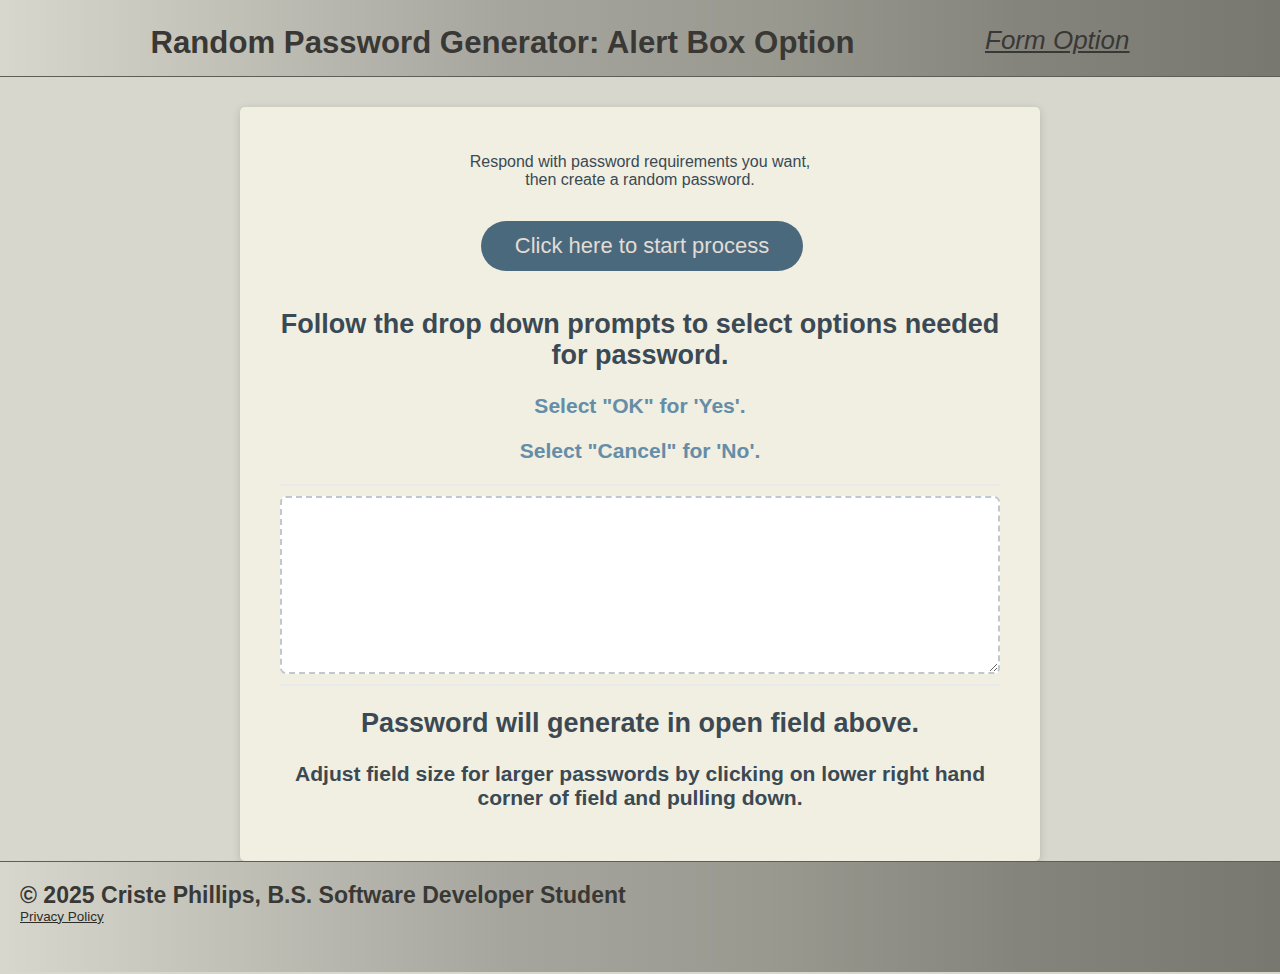
<file: index.html>
<!DOCTYPE html>
<html lang="en">

<head>
    <meta charset="UTF-8">
    <meta http-equiv="X-UA-Compatible" content="IE=edge">
    <meta name="viewport" content="width=device-width, initial-scale=1.0">
    <title>Random Password Generator</title>
    <link rel="stylesheet" href="./assets/css/style.css">
    <link rel="stylesheet" href="./assets/css/media-queries.css">
</head>

<body>
    <header>
        <h1 class="page-title">Random Password Generator: Alert Box Option</h1>
        <nav>
            <a href="form.html#form" target="_blank">Form Option</a>
        </nav>
    </header>

    <div class="wrapper">
        <div class="card">
            <div class="card-header">
                <p>Respond with password requirements you want, <br> then create a random password.</p>

                <button id="generate" class="btn">Click here to start process</button>
                <h2>Follow the drop down prompts to select options needed for password.</h2>
                <h3>Select "OK" for 'Yes'.</h3>
                <h3>Select "Cancel" for 'No'.</h3>
            </div>
            <div class="card-body">
                <textarea readonly id="password" placehold="Your Secure Password"
                    aria-label="Generated Password"></textarea>
            </div>
            <div class="card-footer">
                <h2>Password will generate in open field above.</h2>
                <h3>Adjust field size for larger passwords by clicking on lower right hand corner of field and pulling
                    down.</h3>
            </div>
        </div>
    </div>

    <footer>
        <h2>&copy; 2025 Criste Phillips, B.S. Software Developer Student</h2>
        <a href="./privacy-policy.html">Privacy Policy</a>
    </footer>
</body>
<script src="./assets/js/script.js"></script>

</html>
</file>
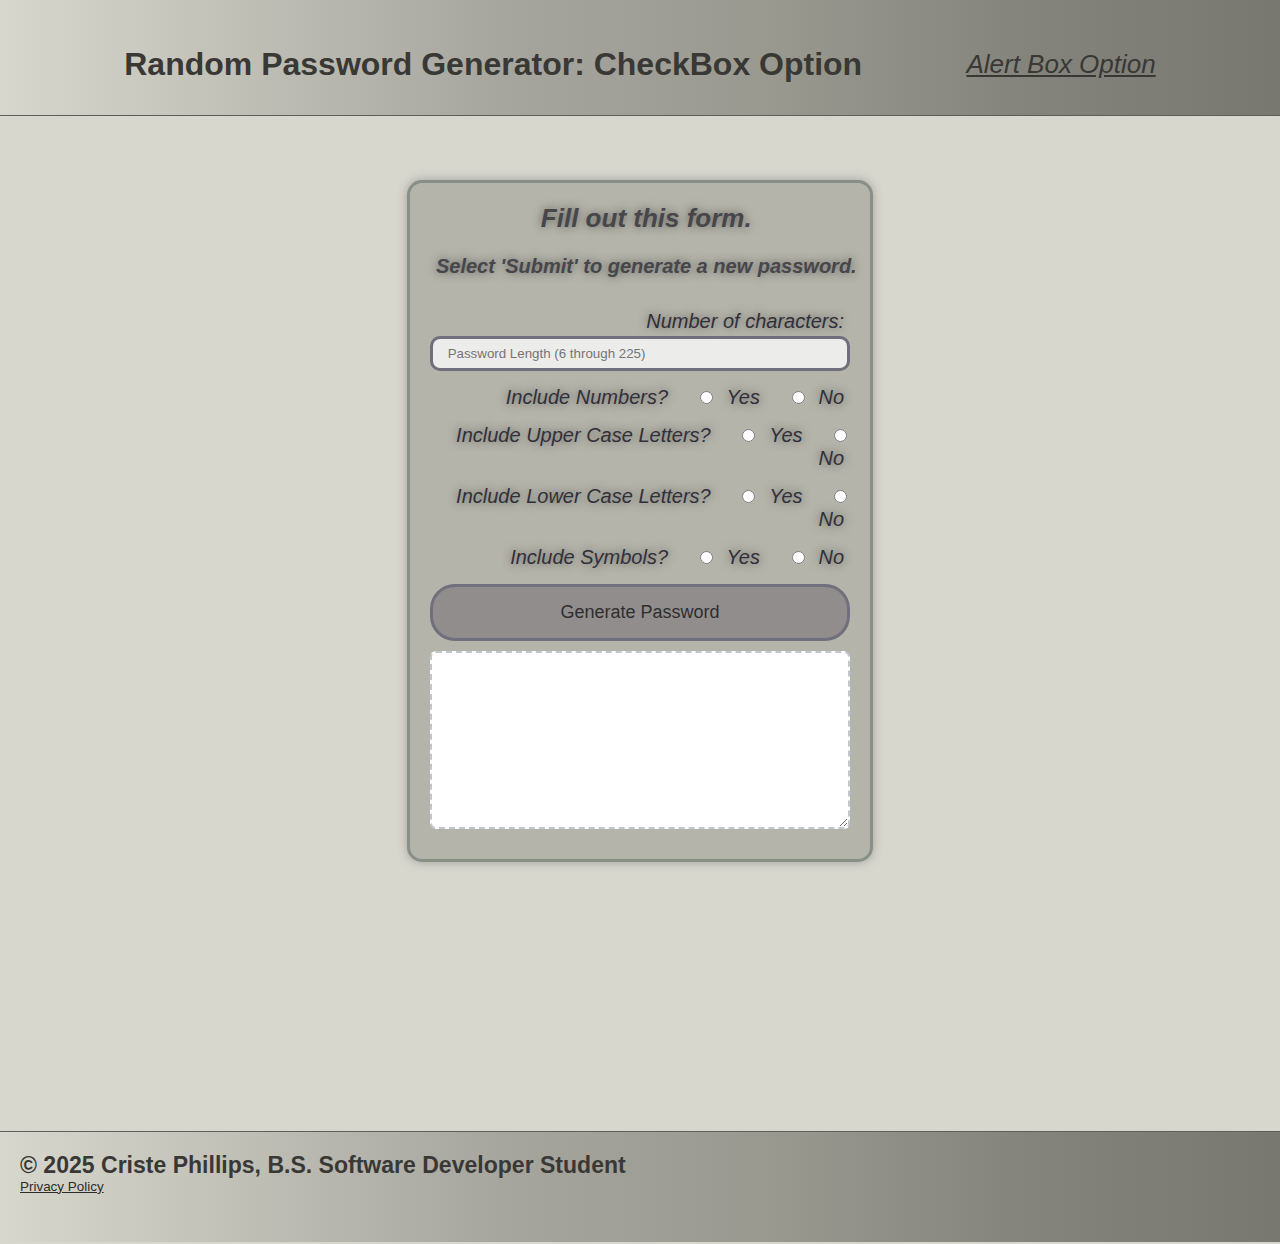
<file: form.html>
<!DOCTYPE html>
<html lang="en">

<head>
    <meta charset="UTF-8">
    <meta http-equiv="X-UA-Compatible" content="IE=edge">
    <meta name="viewport" content="width=device-width, initial-scale=1.0">
    <title>Random Password Generator</title>
    <link rel="stylesheet" href="./assets/css/style.css">
    <link rel="stylesheet" href="./assets/css/media-queries.css">
    <link rel="stylesheet" href="./assets/css/form.css">
</head>

<body>
    <header>
        <h1>Random Password Generator: CheckBox Option</h1>
        <nav>
            <a href="index.html#index" target ="_blank">Alert Box Option</a>
        </nav>
    </header>
    <div>
        <!--start hero / jumbotron-->
        <section class="hero">
            <!-- input form-->
            <div class="hero-form">
                <h2>Fill out this form.</h2>
                <h3>Select 'Submit' to generate a new password.</h3>
                <form id="password-form" action="form.php" method="post" target="_blank">
                    <label for="name">Number of characters:</label>
                    <div class="form-group">
                    <input type="number" name="characters" placeholder="Password Length (6 through 225)" id="characters" class="form-input" />
                    <span id="errorMsg"></span>
                </div>
                    <p>
                        <label for="name">Include Numbers?</label>
                           <span class="radio-wrapper">
                            <input type="radio" name="numbers-confirm" id="numbers-yes" />
                            <label for="numbers-yes">Yes</label>
                        </span>
                        <span class="radio-wrapper">
                            <input type="radio" name="numbers-confirm" id="numbers-no" />
                            <label for="numbers-no">No</label>
                        </span>
                    </p>

                    <!-- upper case -->
                    <p>
                        <label for="name">Include Upper Case Letters?</label>
                        <span class="radio-wrapper">
                            <input type="radio" name="upper-confirm" id="upper-yes" />
                            <label for="upper-yes">Yes</label>
                        </span>
                        <span class="radio-wrapper">
                            <input type="radio" name="upper-confirm" id="upper-no" />
                            <label for="upper-no">No</label>
                        </span>
                    </p>

                    <!-- lower case -->
                    <p>
                        <label for="name">Include Lower Case Letters?</label>
                        <span class="radio-wrapper">
                            <input type="radio" name="lower-confirm" id="lower-yes" />
                            <label for="lower-yes">Yes</label>
                        </span>
                        <span class="radio-wrapper">
                            <input type="radio" name="lower-confirm" id="lower-no" />
                            <label for="lower-no">No</label>
                        </span>
                    </p>
                    <!-- symbols -->
                    <div>
                        <p>
                            <label for="name">Include Symbols?</label>
                            <span class="radio-wrapper">
                                <input type="radio" name="symbols-confirm" id="symbols-yes" />
                                <label for="symbols-yes">Yes</label>
                            </span>
                            <span class="radio-wrapper">
                                <input type="radio" name="symbols-confirm" id="symbols-no" />

                                <label for="symbols-no">No</label>
                            </span>

                        </p>
                    </div>
                    <button type="submit" id="generate">Generate Password</button>
                
                    <textarea readonly id="password" placehold="Your Secure Password"
                    aria-label="Generated Password"></textarea>
                </form>
            </div>
        </section>


        <footer>
            <h2>&copy; 2025 Criste Phillips, B.S. Software Developer Student</h2>
            <a href="./privacy-policy.html">Privacy Policy</a> 

        </footer>
        <script src="./assets/js/form.js"></script>
</body>
<!-- <script src="./assets/js/form.js"></script> -->

</html>
</file>
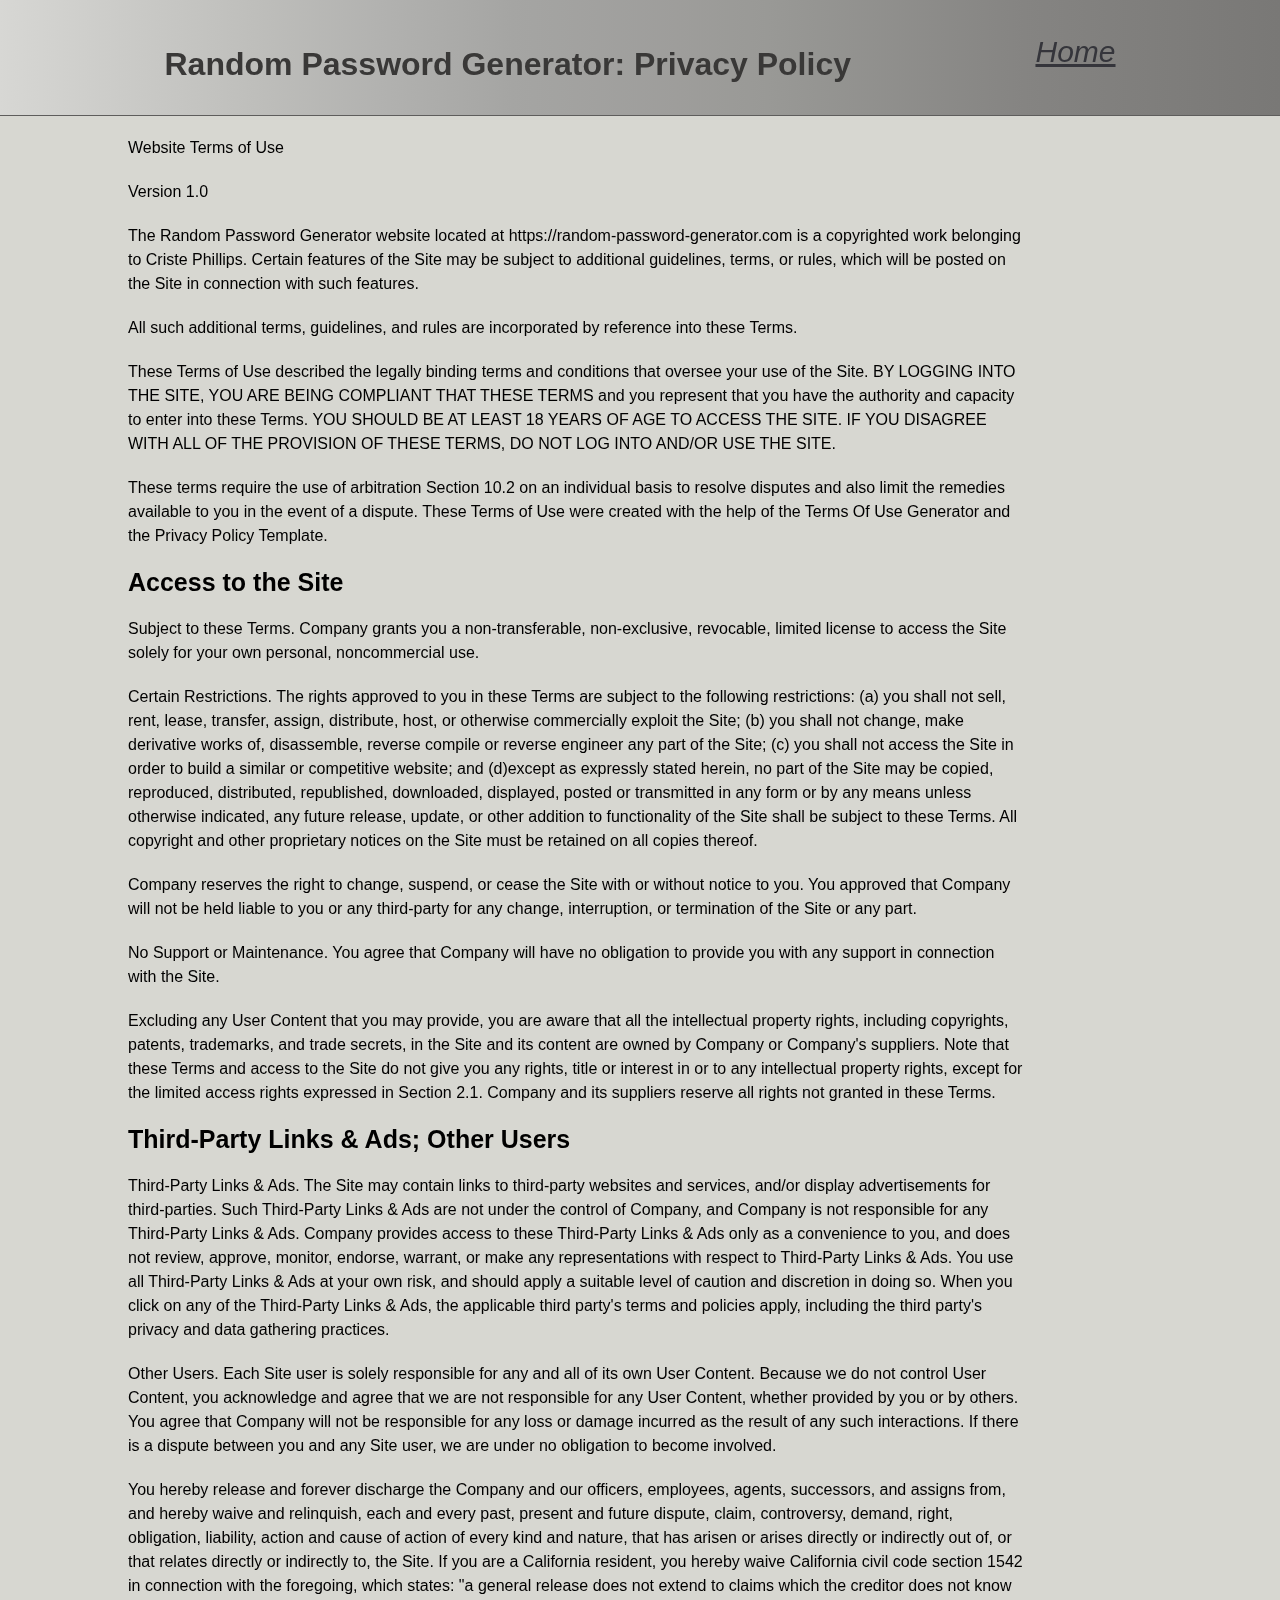
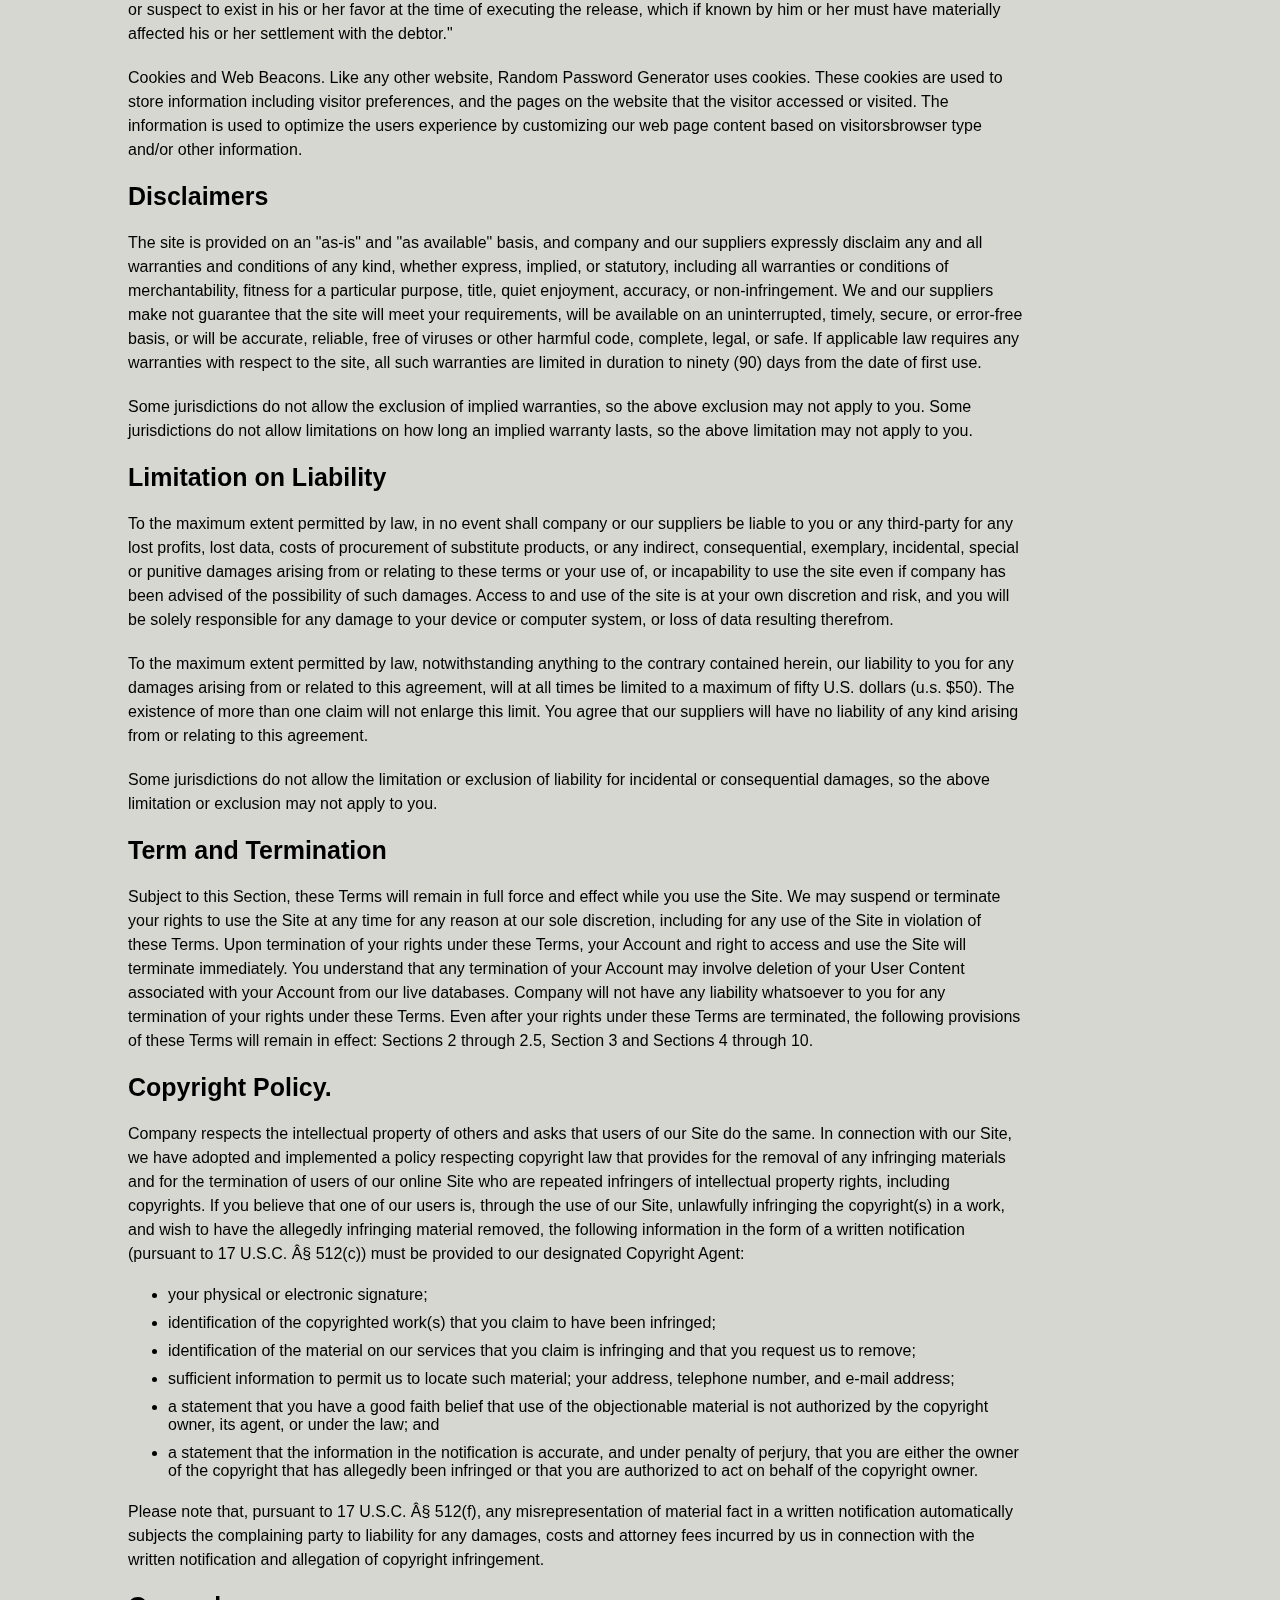
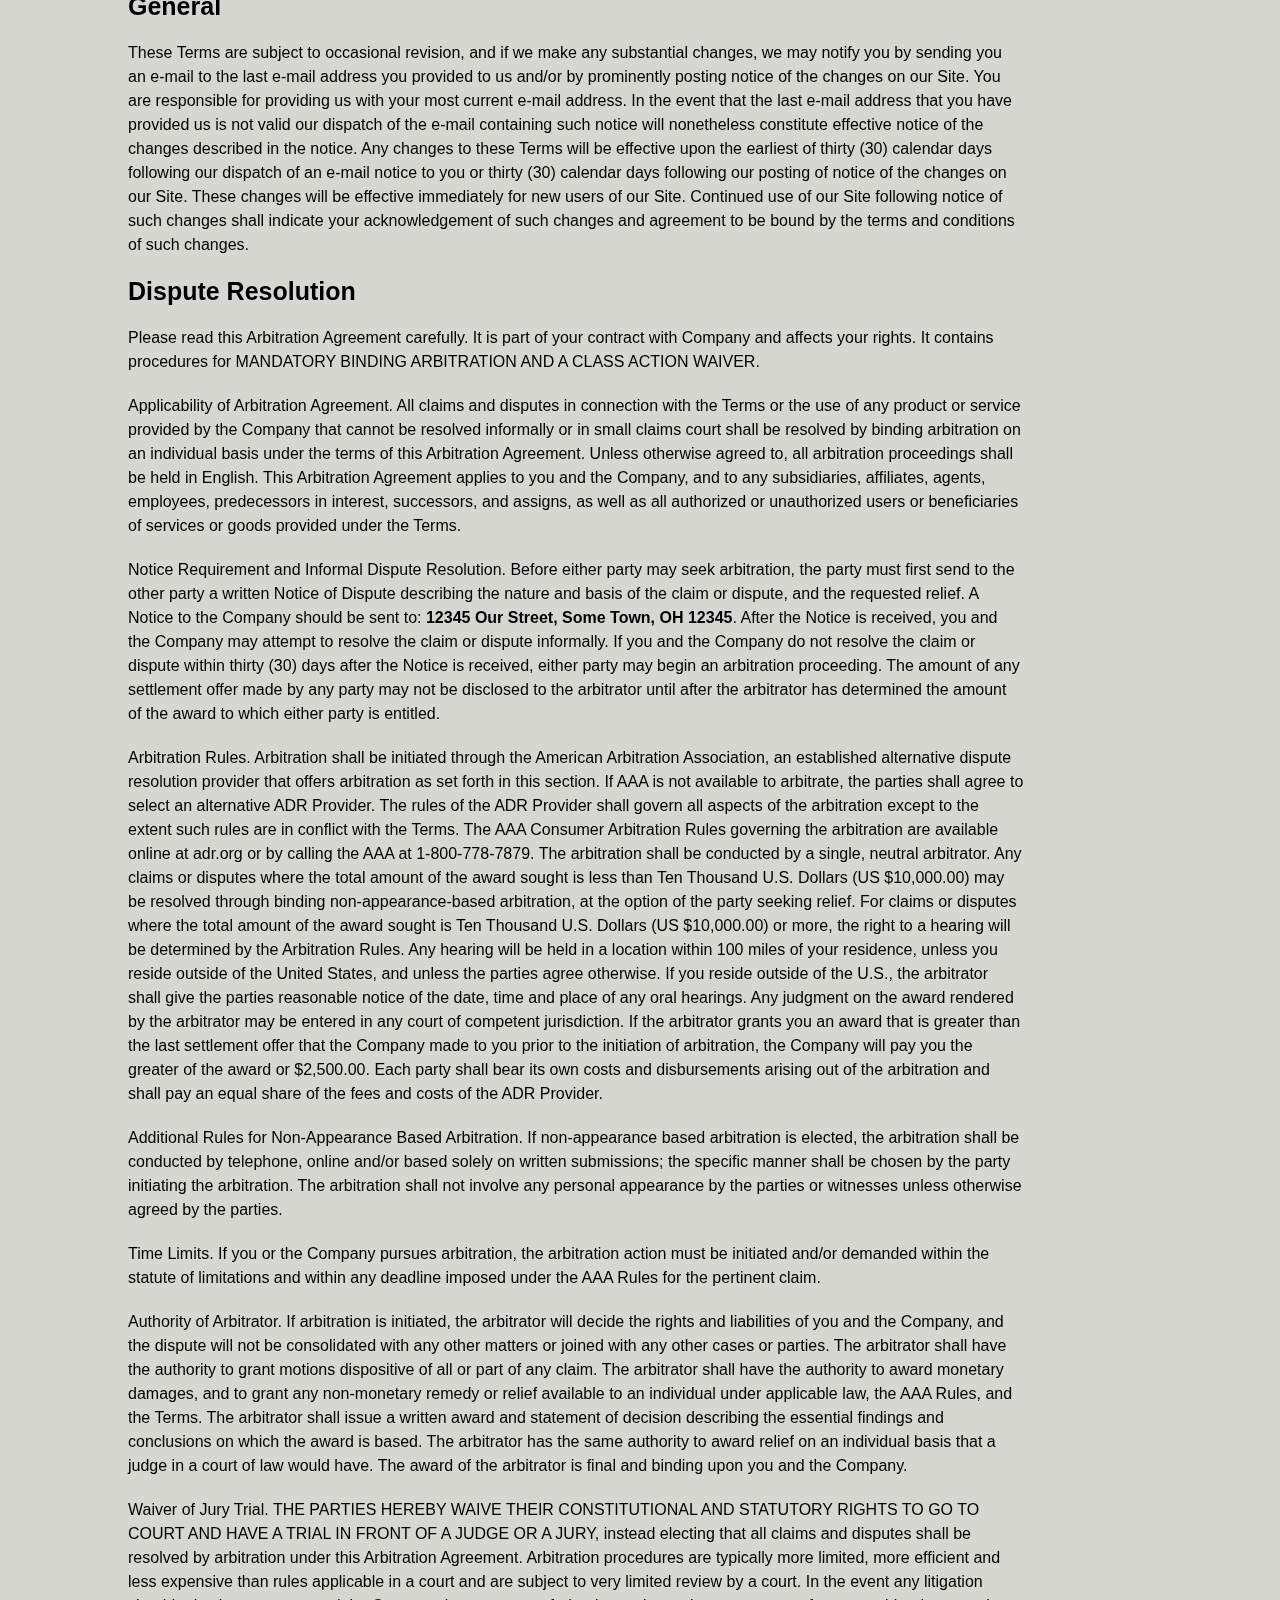
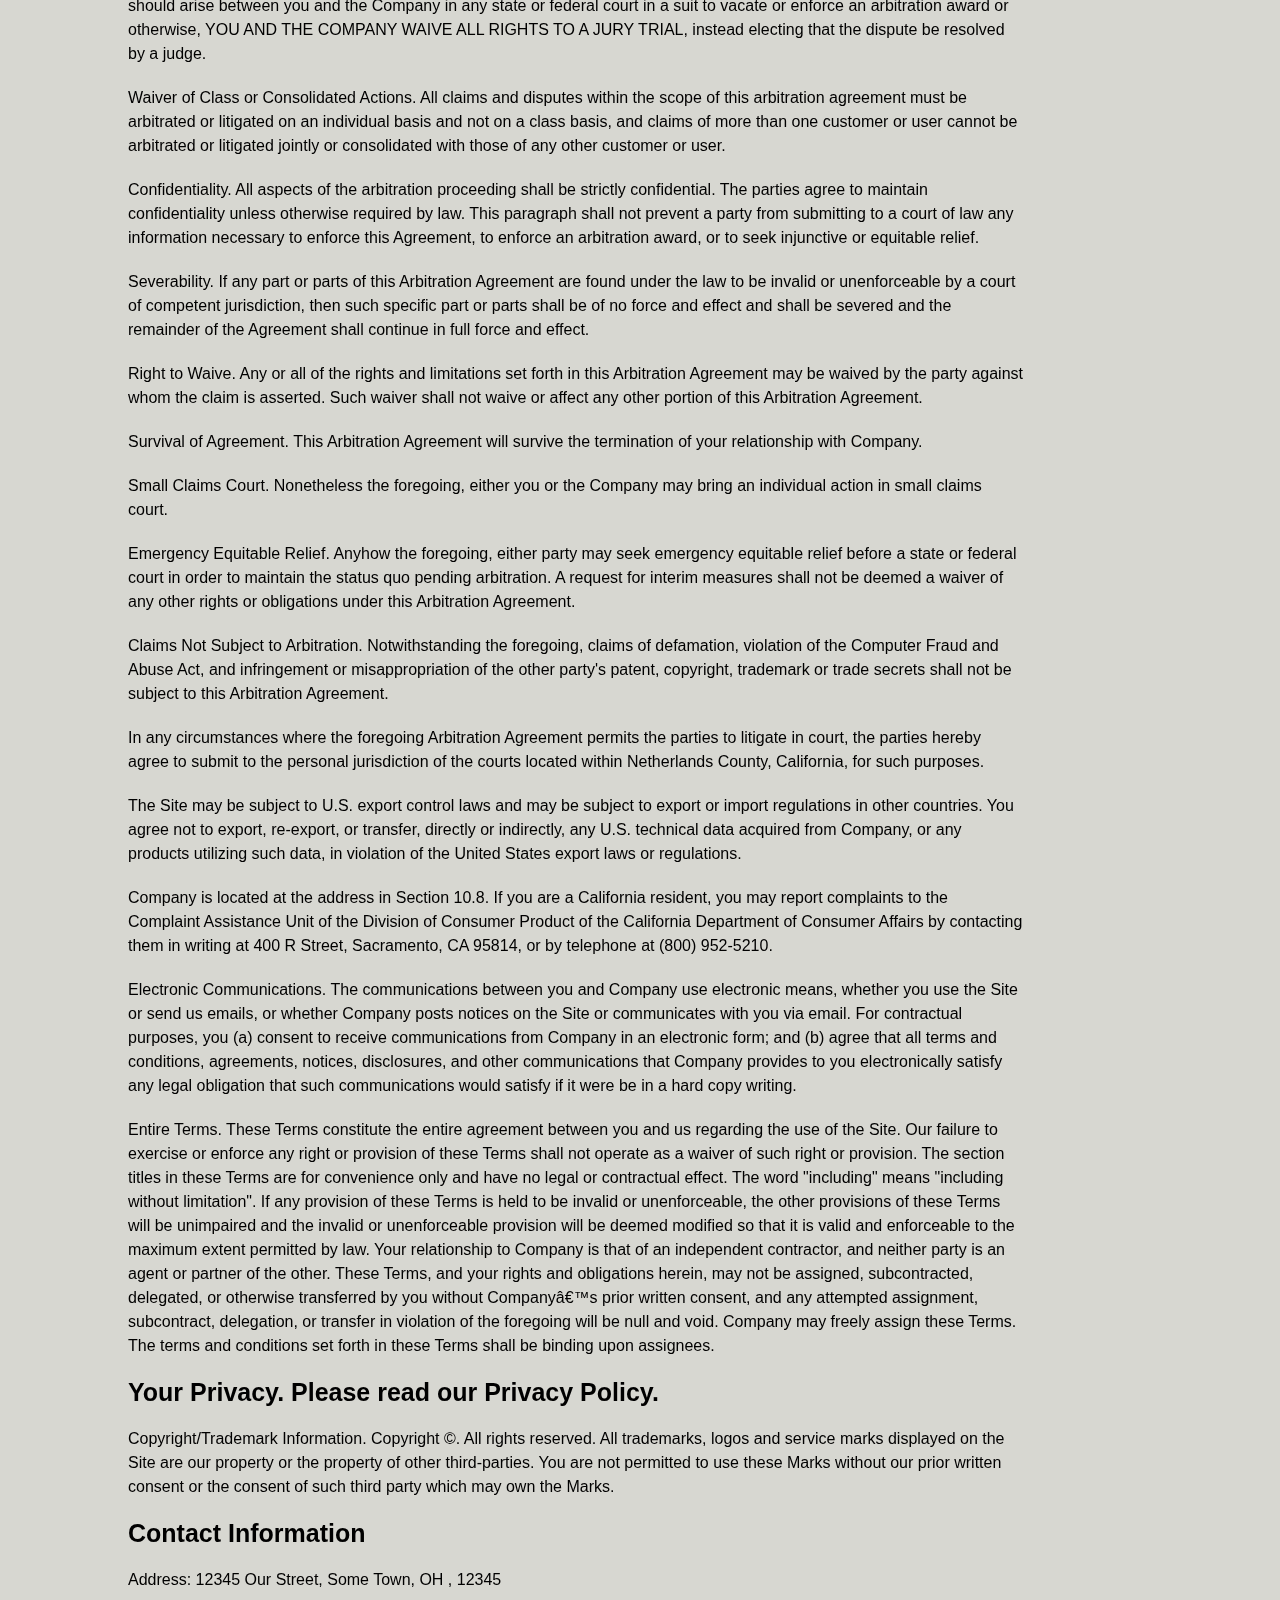
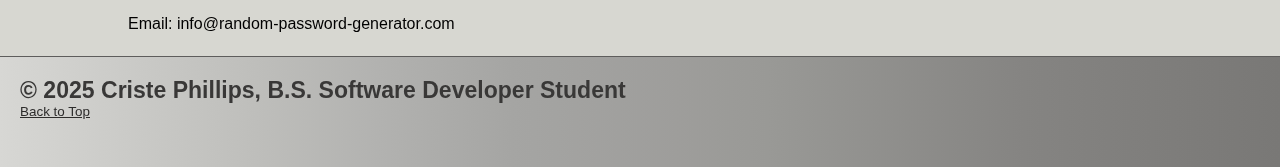
<file: privacy-policy.html>
<!DOCTYPE html>
<html lang="en">

<head>
    <meta charset="UTF-8">
    <meta http-equiv="X-UA-Compatible" content="IE=edge">
    <meta name="viewport" content="width=device-width, initial-scale=1.0">
    <title>Random Password Generator Privacy Policy</title>
    <link rel="stylesheet" href="./assets/css/style.css">
    <link rel="stylesheet" href="./assets/css/media-queries.css">
    <link rel="stylesheet" href="./assets/css/privacy-policy.css">

<body>
    <header>
        <h1>Random Password Generator: Privacy Policy</h1>
        <nav> 
            <ul>
                <li> <a href="index.html#home">Home</a> </li>
            </ul>
        </nav>
    </header>

    <article class="secondary-content">
        <p> Website Terms of Use</p>
        <p>Version 1.0</p>
        <p>
            The Random Password Generator website located at https://random-password-generator.com is a copyrighted work belonging to Criste
            Phillips. Certain features of the Site may be subject to additional guidelines, terms, or rules,
            which will be posted on the Site in connection with such features.
        </p>
        <p>
            All such additional terms, guidelines, and rules are incorporated by reference into these Terms.
        </p>

        <p>
            These Terms of Use described the legally binding terms and conditions that oversee your use of the Site. BY
            LOGGING INTO THE SITE, YOU ARE BEING COMPLIANT THAT THESE TERMS and you represent that you have the
            authority and capacity to enter into these Terms. YOU SHOULD BE AT LEAST 18 YEARS OF AGE TO ACCESS THE SITE.
            IF YOU
            DISAGREE WITH ALL OF THE PROVISION OF THESE TERMS, DO NOT LOG INTO AND/OR USE THE SITE.
        </p>

        <p>
            These terms require the use of arbitration Section 10.2 on an individual basis to resolve disputes and also
            limit the remedies available to you in the event of a dispute. These Terms of Use were created with the help
            of the Terms Of Use Generator and the Privacy Policy Template.
        </p>

        <h3>Access to the Site</h3>

        <p>
            Subject to these Terms. Company grants you a non-transferable, non-exclusive, revocable, limited license to
            access the Site solely for your own personal, noncommercial use.
        </p>

        <p>
            Certain Restrictions. The rights approved to you in these Terms are subject to the following restrictions:

            (a) you shall not sell, rent, lease, transfer, assign, distribute, host, or otherwise commercially exploit
            the Site;
            (b) you shall not change, make derivative works of, disassemble, reverse compile or reverse engineer any
            part of the Site;
            (c) you shall not access the Site in order to build a similar or competitive website; and
            (d)except as expressly stated herein, no part of the Site may be copied, reproduced, distributed,
            republished, downloaded, displayed, posted or transmitted in any form or by any means unless otherwise
            indicated, any future release, update, or other addition to functionality of the Site shall be subject to
            these Terms. All copyright and other proprietary notices on the Site must be retained on all copies thereof.
        </p>

        <p>
            Company reserves the right to change, suspend, or cease the Site with or without notice to you. You approved
            that Company will not be held liable to you or any third-party for any change, interruption, or termination
            of the Site or any part.
        </p>

        <p>
            No Support or Maintenance. You agree that Company will have no obligation to provide you with any support in
            connection with the Site.
        </p>

        <p>
            Excluding any User Content that you may provide, you are aware that all the intellectual property rights,
            including copyrights, patents, trademarks, and trade secrets, in the Site and its content are owned by
            Company or Company's suppliers. Note that these Terms and access to the Site do not give you any rights,
            title or
            interest in or to any intellectual property rights, except for the limited access rights expressed in
            Section 2.1. Company and its suppliers reserve all rights not granted in these Terms.
        </p>

        <h3>Third-Party Links & Ads; Other Users</h3>

        <p>
            Third-Party Links & Ads. The Site may contain links to third-party websites and services, and/or display
            advertisements for third-parties. Such Third-Party Links & Ads are not under the control of Company, and
            Company is not responsible for any Third-Party Links & Ads. Company provides access to these Third-Party
            Links & Ads
            only as a convenience to you, and does not review, approve, monitor, endorse, warrant, or make any
            representations with respect to Third-Party Links & Ads. You use all Third-Party Links & Ads at your own
            risk, and should apply a suitable level of caution and discretion in doing so. When you click on any of the
            Third-Party Links & Ads, the applicable third party's terms and policies apply, including the third party's
            privacy and data gathering practices.
        </p>

        <p>
            Other Users. Each Site user is solely responsible for any and all of its own User Content. Because we do not
            control User Content, you acknowledge and agree that we are not responsible for any User Content, whether
            provided by you or by others. You agree that Company will not be responsible for any loss or damage incurred
            as the result of any such interactions. If there is a dispute between you and any Site user, we are under no
            obligation to become involved.
        </p>

        <p>
            You hereby release and forever discharge the Company and our officers, employees, agents, successors, and
            assigns from, and hereby waive and relinquish, each and every past, present and future dispute, claim,
            controversy, demand, right, obligation, liability, action and cause of action of every kind and nature, that
            has arisen or arises directly or indirectly out of, or that relates directly or indirectly to, the Site. If
            you are a California resident, you hereby waive California civil code section 1542 in connection with the
            foregoing, which states: "a general release does not extend to claims which the creditor does not know or
            suspect to exist in his or her favor at the time of executing the release, which if known by him or her must
            have materially affected his or her settlement with the debtor."
        </p>

        <p>
            Cookies and Web Beacons. Like any other website, Random Password Generator uses cookies. These cookies are
            used to store information including visitor preferences, and the pages on the website that the visitor
            accessed or visited. The information is used to optimize the users experience by customizing our web page
            content based on visitorsbrowser type and/or other information.
        </p>

        <h3>Disclaimers</h3>

        <p>
            The site is provided on an "as-is" and "as available" basis, and company and our suppliers expressly
            disclaim any and all warranties and conditions of any kind, whether express, implied, or statutory,
            including all warranties or conditions of merchantability, fitness for a particular purpose, title, quiet
            enjoyment, accuracy, or non-infringement. We and our suppliers make not guarantee that the site will meet
            your requirements, will be available on an uninterrupted, timely, secure, or error-free basis, or will be
            accurate, reliable, free of viruses or other harmful code, complete, legal, or safe. If applicable law
            requires any warranties with respect to the site, all such warranties are limited in duration to ninety (90)
            days from the date of first use.
        </p>

        <p>
            Some jurisdictions do not allow the exclusion of implied warranties, so the above exclusion may not apply to
            you. Some jurisdictions do not allow limitations on how long an implied warranty lasts, so the above
            limitation may not apply to you.
        </p>

        <h3>Limitation on Liability</h3>

        <p>
            To the maximum extent permitted by law, in no event shall company or our suppliers be liable to you or any
            third-party for any lost profits, lost data, costs of procurement of substitute products, or any indirect,
            consequential, exemplary, incidental, special or punitive damages arising from or relating to these terms or
            your use of, or incapability to use the site even if company has been advised of the possibility of such
            damages. Access to and use of the site is at your own discretion and risk, and you will be solely
            responsible for any damage to your device or computer system, or loss of data resulting therefrom.
        </p>

        <p>
            To the maximum extent permitted by law, notwithstanding anything to the contrary contained herein, our
            liability to you for any damages arising from or related to this agreement, will at all times be limited to
            a maximum of fifty U.S. dollars (u.s. $50). The existence of more than one claim will not enlarge this
            limit. You agree that our suppliers will have no liability of any kind arising from or relating to this
            agreement.
        </p>

        <p>
            Some jurisdictions do not allow the limitation or exclusion of liability for incidental or consequential
            damages, so the above limitation or exclusion may not apply to you.
        </p>

        <p>
        <h3>Term and Termination</h3>
        <p>
        Subject to this Section, these Terms will remain in full force and effect while you use the Site. We may suspend
        or terminate your rights to use the Site at any time for any reason at our sole discretion, including for any
        use of the Site in violation of these Terms. Upon termination of your rights under these Terms, your Account and
        right to access and use the Site will terminate immediately. You understand that any termination of your Account
        may involve deletion of your User Content associated with your Account from our live databases. Company will not
        have any liability whatsoever to you for any termination of your rights under these Terms. Even after your
        rights under these Terms are terminated, the following provisions of these Terms will remain in effect: Sections
        2 through 2.5, Section 3 and Sections 4 through 10.
        </p>

        <h3>Copyright Policy.</h3>

        <p>
            Company respects the intellectual property of others and asks that users of our Site do the same. In
            connection with our Site, we have adopted and implemented a policy respecting copyright law that provides
            for the removal of any infringing materials and for the termination of users of our online Site who are
            repeated infringers of intellectual property rights, including copyrights. If you believe that one of our
            users is, through the use of our Site, unlawfully infringing the copyright(s) in a work, and wish to have
            the allegedly infringing material removed, the following information in the form of a written notification
            (pursuant to 17 U.S.C. Â§ 512(c)) must be provided to our designated Copyright Agent:
        </p>

        <ul>
            <li>
                your physical or electronic signature;
            </li>
            <li>
                identification of the copyrighted work(s) that you claim to have been infringed;
            </li>
            <li>
                identification of the material on our services that you claim is infringing and that you request us to
                remove;
            </li>
            <li>
                sufficient information to permit us to locate such material; your address, telephone number, and e-mail
                address;
            </li>
            <li>
                a statement that you have a good faith belief that use of the objectionable material is not authorized
                by the
                copyright owner, its agent, or under the law; and
            </li>
            <li>
                a statement that the information in the notification is accurate, and under penalty of perjury, that you
                are
                either the owner of the copyright that has allegedly been infringed or that you are authorized to act on
                behalf of the copyright owner.
            </li>
        </ul>

        <p>
            Please note that, pursuant to 17 U.S.C. Â§ 512(f), any misrepresentation of material fact in a written
            notification automatically subjects the complaining party to liability for any damages, costs and attorney
            fees incurred by us in connection with the written notification and allegation of copyright infringement.
        </p>

        <h3>General</h3>

        <p>
            These Terms are subject to occasional revision, and if we make any substantial changes, we may notify you by
            sending you an e-mail to the last e-mail address you provided to us and/or by prominently posting notice of
            the changes on our Site. You are responsible for providing us with your most current e-mail address. In the
            event that the last e-mail address that you have provided us is not valid our dispatch of the e-mail
            containing such notice will nonetheless constitute effective notice of the changes described in the notice.
            Any changes to these Terms will be effective upon the earliest of thirty (30) calendar days following our
            dispatch of an e-mail notice to you or thirty (30) calendar days following our posting of notice of the
            changes on our Site. These changes will be effective immediately for new users of our Site. Continued use of
            our Site following notice of such changes shall indicate your acknowledgement of such changes and agreement
            to be bound by the terms and conditions of such changes.
        </p>

        <h3>Dispute Resolution</h3>
        <p>
            Please read this Arbitration Agreement carefully. It is part of your contract with Company and affects your
            rights. It contains procedures for MANDATORY BINDING ARBITRATION AND A CLASS ACTION WAIVER.
        </p>
        <p>
            Applicability of Arbitration Agreement. All claims and disputes in connection with the Terms or the use of
            any product or service provided by the Company that cannot be resolved informally or in small claims court
            shall
            be resolved by binding arbitration on an individual basis under the terms of this Arbitration Agreement.
            Unless
            otherwise agreed to, all arbitration proceedings shall be held in English. This Arbitration Agreement
            applies to
            you and the Company, and to any subsidiaries, affiliates, agents, employees, predecessors in interest,
            successors, and assigns, as well as all authorized or unauthorized users or beneficiaries of services or
            goods provided under the Terms.
        </p>

        <p>
            Notice Requirement and Informal Dispute Resolution. Before either party may seek arbitration, the party must
            first send to the other party a written Notice of Dispute describing the nature and basis of the claim or
            dispute, and the requested relief. A Notice to the Company should be sent to: <strong>12345 Our Street, Some
                Town, OH 12345</strong>. After the Notice is received, you and the Company may attempt to resolve the
            claim or dispute informally. If you and the Company do not resolve the claim or dispute within thirty (30)
            days after the Notice is received, either party may begin an arbitration proceeding. The amount of any
            settlement offer made by any party may not be disclosed to the arbitrator until after the arbitrator has
            determined the amount of the award to which either party is entitled.
        </p>

        <p>
            Arbitration Rules. Arbitration shall be initiated through the American Arbitration Association, an
            established alternative dispute resolution provider that offers arbitration as set forth in this section. If
            AAA is not available to arbitrate, the parties shall agree to select an alternative ADR Provider. The rules
            of the ADR Provider shall govern all aspects of the arbitration except to the extent such rules are in
            conflict with the Terms. The AAA Consumer Arbitration Rules governing the arbitration are available online
            at adr.org or by calling the AAA at 1-800-778-7879. The arbitration shall be conducted by a single, neutral
            arbitrator. Any claims or disputes where the total amount of the award sought is less than Ten Thousand U.S.
            Dollars (US $10,000.00) may be resolved through binding non-appearance-based arbitration, at the option of
            the party seeking relief. For claims or disputes where the total amount of the award sought is Ten Thousand
            U.S. Dollars (US $10,000.00) or more, the right to a hearing will be determined by the Arbitration Rules.
            Any hearing will be held in a location within 100 miles of your residence, unless you reside outside of the
            United States, and unless the parties agree otherwise. If you reside outside of the U.S., the arbitrator
            shall give the parties reasonable notice of the date, time and place of any oral hearings. Any judgment on
            the award rendered by the arbitrator may be entered in any court of competent jurisdiction. If the
            arbitrator grants you an award that is greater than the last settlement offer that the Company made to you
            prior to the initiation of arbitration, the Company will pay you the greater of the award or $2,500.00. Each
            party shall bear its own costs and disbursements arising out of the arbitration and shall pay an equal share
            of the fees and costs of the ADR Provider.
        </p>

        <p>
            Additional Rules for Non-Appearance Based Arbitration. If non-appearance based arbitration is elected, the
            arbitration shall be conducted by telephone, online and/or based solely on written submissions; the specific
            manner shall be chosen by the party initiating the arbitration. The arbitration shall not involve any
            personal appearance by the parties or witnesses unless otherwise agreed by the parties.
        </p>

        <p>
            Time Limits. If you or the Company pursues arbitration, the arbitration action must be initiated and/or
            demanded within the statute of limitations and within any deadline imposed under the AAA Rules for the
            pertinent claim.
        </p>

        <p>
            Authority of Arbitrator. If arbitration is initiated, the arbitrator will decide the rights and liabilities
            of you and the Company, and the dispute will not be consolidated with any other matters or joined with any
            other cases or parties. The arbitrator shall have the authority to grant motions dispositive of all or part
            of any claim. The arbitrator shall have the authority to award monetary damages, and to grant any
            non-monetary remedy or relief available to an individual under applicable law, the AAA Rules, and the Terms.
            The arbitrator shall issue a written award and statement of decision describing the essential findings and
            conclusions on which the award is based. The arbitrator has the same authority to award relief on an
            individual basis that a judge in a court of law would have. The award of the arbitrator is final and binding
            upon you and the Company.
        </p>

        <p>
            Waiver of Jury Trial. THE PARTIES HEREBY WAIVE THEIR CONSTITUTIONAL AND STATUTORY RIGHTS TO GO TO COURT AND
            HAVE A TRIAL IN FRONT OF A JUDGE OR A JURY, instead electing that all claims and disputes shall be resolved
            by arbitration under this Arbitration Agreement. Arbitration procedures are typically more limited, more
            efficient and less expensive than rules applicable in a court and are subject to very limited review by a
            court. In the event any litigation should arise between you and the Company in any state or federal court in
            a suit to vacate or enforce an arbitration award or otherwise, YOU AND THE COMPANY WAIVE ALL RIGHTS TO A
            JURY TRIAL, instead electing that the dispute be resolved by a judge.
        </p>

        <p>
            Waiver of Class or Consolidated Actions. All claims and disputes within the scope of this arbitration
            agreement must be arbitrated or litigated on an individual basis and not on a class basis, and claims of
            more than one customer or user cannot be arbitrated or litigated jointly or consolidated with those of any
            other customer or user.
        </p>

        <p>
            Confidentiality. All aspects of the arbitration proceeding shall be strictly confidential. The parties agree
            to maintain confidentiality unless otherwise required by law. This paragraph shall not prevent a party from
            submitting to a court of law any information necessary to enforce this Agreement, to enforce an arbitration
            award, or to seek injunctive or equitable relief.
        </p>

        <p>
            Severability. If any part or parts of this Arbitration Agreement are found under the law to be invalid or
            unenforceable by a court of competent jurisdiction, then such specific part or parts shall be of no force
            and effect and shall be severed and the remainder of the Agreement shall continue in full force and effect.
        </p>

        <p>
            Right to Waive. Any or all of the rights and limitations set forth in this Arbitration Agreement may be
            waived by the party against whom the claim is asserted. Such waiver shall not waive or affect any other
            portion of this Arbitration Agreement.
        </p>

        <p>
            Survival of Agreement. This Arbitration Agreement will survive the termination of your relationship with
            Company.
        </p>

        <p>
            Small Claims Court. Nonetheless the foregoing, either you or the Company may bring an individual action in
            small claims court.
        </p>

        <p>
            Emergency Equitable Relief. Anyhow the foregoing, either party may seek emergency equitable relief before a
            state or federal court in order to maintain the status quo pending arbitration. A request for interim
            measures shall not be deemed a waiver of any other rights or obligations under this Arbitration Agreement.
        </p>

        <p>
            Claims Not Subject to Arbitration. Notwithstanding the foregoing, claims of defamation, violation of the
            Computer Fraud and Abuse Act, and infringement or misappropriation of the other party's patent, copyright,
            trademark or trade secrets shall not be subject to this Arbitration Agreement.
        </p>

        <p>
            In any circumstances where the foregoing Arbitration Agreement permits the parties to litigate in court, the
            parties hereby agree to submit to the personal jurisdiction of the courts located within Netherlands County,
            California, for such purposes.
        </p>

        <p>
            The Site may be subject to U.S. export control laws and may be subject to export or import regulations in
            other countries. You agree not to export, re-export, or transfer, directly or indirectly, any U.S. technical
            data acquired from Company, or any products utilizing such data, in violation of the United States export
            laws or regulations.
        </p>

        <p>
            Company is located at the address in Section 10.8. If you are a California resident, you may report
            complaints to the Complaint Assistance Unit of the Division of Consumer Product of the California Department
            of Consumer Affairs by contacting them in writing at 400 R Street, Sacramento, CA 95814, or by telephone at
            (800) 952-5210.
        </p>

        <p>
            Electronic Communications. The communications between you and Company use electronic means, whether you use
            the Site or send us emails, or whether Company posts notices on the Site or communicates with you via email.
            For contractual purposes, you (a) consent to receive communications from Company in an electronic form; and
            (b) agree that all terms and conditions, agreements, notices, disclosures, and other communications that
            Company provides to you electronically satisfy any legal obligation that such communications would satisfy
            if it were be in a hard copy writing.
        </p>

        <p>
            Entire Terms. These Terms constitute the entire agreement between you and us regarding the use of the Site.
            Our failure to exercise or enforce any right or provision of these Terms shall not operate as a waiver of
            such right or provision. The section titles in these Terms are for convenience only and have no legal or
            contractual effect. The word "including" means "including without limitation". If any provision of these
            Terms is held to be invalid or unenforceable, the other provisions of these Terms will be unimpaired and the
            invalid or unenforceable provision will be deemed modified so that it is valid and enforceable to the
            maximum extent permitted by law. Your relationship to Company is that of an independent contractor, and
            neither party is an agent or partner of the other. These Terms, and your rights and obligations herein, may
            not be assigned, subcontracted, delegated, or otherwise transferred by you without Companyâ€™s prior written
            consent, and any attempted assignment, subcontract, delegation, or transfer in violation of the foregoing
            will be null and
            void. Company may freely assign these Terms. The terms and conditions set forth in these Terms shall be
            binding upon assignees.
        </p>

        <p>
        <h3>Your Privacy. Please read our Privacy Policy.</h3>
        </p>

        <p>
            Copyright/Trademark Information. Copyright ©. All rights reserved. All trademarks, logos and service marks
            displayed on the Site are our property or the property of other third-parties. You are not permitted to use
            these Marks without our prior written consent or the consent of such third party which may own the Marks.
        </p>

        <h3>Contact Information</h3>

        <p>
            Address: 12345 Our Street, Some Town, OH , 12345
        </p>

        <p>
            Email: info@random-password-generator.com
        </p>
    </article>
    <footer>
        <h2>&copy; 2025 Criste Phillips, B.S. Software Developer Student</h2>
        <a href="./privacy-policy.html">Back to Top</a>
    </footer>
</body>
</html>
</file>
<file: assets/css/style.css>
*,
*::before,
*::after {
  margin: 1;
  padding: 1;
  box-sizing: border-box;
}

:root {
  font-size: 60%;
}

body {
  background: rgb(216, 215, 206);
  margin: 0;
  padding: 0;
  display: flex;
  min-height: 100vh;
  flex-direction: column;
  font-family: Verdana, Geneva, Tahoma, sans-serif;
}
html,
body,
.wrapper {
  height: 100%;
  margin: 0;
  padding: 0;
}
header {
  display:flex;
  width: 100%;
  justify-content: space-evenly;
  background-image: linear-gradient(
    to right,
    rgb(216, 215, 206),
    rgb(190, 190, 181),
    rgb(165, 165, 158),
    rgb(154, 153, 144),
    rgb(133, 132, 124),
    rgb(121, 120, 112)
  );
  color: rgb(57, 56, 53);
  padding: 25px 20px 10px 20px;
  border-bottom: 1.5px solid rgb(94, 93, 88);
}
header h1 {
  text-align: center;
  font-size: 24px;
}


.page-title {
  margin-bottom: 5px;
  margin-top: 0;
  font-size: 3.25rem;
}

header p {
  color: rgb(41, 40, 46);
  margin: 5px 0 20px;
  font-size: 2rem;
  text-align: center;
}



header nav a {
  font-size: 26px;
  font-style: italic;
  color: rgb(57, 56, 53);
}

header nav a:hover{
color: rgb(35, 49, 160);
  font-style: bold;
}

p,
li {
  font-size: 16px;
}

.wrapper {
  padding-top: 30px;
  padding-left: 20px;
  padding-right: 20px;
}
.card {
  background-color: rgb(240, 239, 225);
  border-radius: 5px;
  border-width: 1px;
  box-shadow: rgba(0, 0, 0, 0.15) 0px 2px 8px 0px;
  color: hsl(206, 17%, 28%);
  font-size: 18px;
  margin: 0 auto;
  max-width: 800px;
  padding: 30px 40px;
}

.card-header {
  text-align: center;
}

.card-header h3 {
  color: rgb(102, 141, 167);
}
.card-header::after {
  content: " ";
  display: block;
  width: 100%;
  background: #e7e9eb;
  height: 2px;
}

.card-body {
  min-height: 150px;
}

.card-footer {
  text-align: center;
}

.card-footer::before {
  content: " ";
  display: block;
  width: 100%;
  background: #e7e9eb;
  height: 2px;
}

.card-footer::after {
  content: " ";
  display: block;
  clear: both;
}

.btn {
  border: none;
  background-color: rgb(75, 105, 125);
  border-radius: 25px;
  box-shadow: rgba(0, 0, 0, 0.1) 0px 1px 6px 0px rgba(0, 0, 0, 0.2) 0px 1px 1px
    0px;
  color: hsl(32, 18%, 86%);
  display: inline-block;
  font-size: 22px;
  line-height: 22px;
  margin: 16px 16px 16px 20px;
  padding: 14px 34px;
  text-align: center;
  cursor: pointer;
}

.btn:hover {
  font-weight: 200;
  text-decoration: underline;
  background-image: linear-gradient(
    to right,
    rgb(216, 215, 206),
    rgb(190, 190, 181),
    rgb(165, 165, 158),
    rgb(154, 153, 144),
    rgb(133, 132, 124),
    rgb(121, 120, 112)
  );
  color: rgb(57, 56, 53);
  font-weight: bold;
  border: 3px solid rgb(49, 50, 48);
  border-radius: 25px;
}

button[disabled] {
  cursor: default;
  background: #c0c7cf;
}

.float-right {
  float: right;
}

#password {
  -webkit-appearance: none;
  -moz-appearance: none;
  appearance: none;
  border: none;
  display: block;
  width: 100%;
  padding-top: 15px;
  padding-left: 15px;
  padding-right: 15px;
  padding-bottom: 85px;
  font-size: 32px;
  text-align: center;
  margin-top: 10px;
  margin-bottom: 10px;
  border: 2px dashed #c0c7cf;
  border-radius: 6px;
  resize: vertical;
  overflow: hidden;
}

footer {
  width: 100%;
  background-image: linear-gradient(
    to right,
    rgb(216, 215, 206),
    rgb(190, 190, 181),
    rgb(165, 165, 158),
    rgb(154, 153, 144),
    rgb(133, 132, 124),
    rgb(121, 120, 112)
  );
  color: rgb(57, 56, 53);
  padding: 20px;
  padding-bottom: 5rem;
  border-top: 1.5px solid rgb(94, 93, 88);
}

footer h2 {
  font-size: 2.4rem;
  text-align: left;
  margin: 0;
}
footer div {
  font-size: 2rem;
  text-align: right;
  color: rgb(45, 44, 41);
}
footer a {
  font-size: 1.4rem;
  text-align: right;
  color: rgb(45, 44, 41);
}
</file>
<file: assets/css/media-queries.css>
/* MEDIA QUERY FOR DESKTOP SCREENS AND SMALLER */
@media screen and (max-width: 1200px) {
}

/* MEDIA QUERY FOR SMALL SCREENS AND LAPTOPS */
@media screen and (max-width: 1024px) {
}

/* MEDIA QUERY FOR iPADS, TABLETS & SMALLER */
@media screen and (max-width: 768px) {
  .btn {
    font-size: 1rem;
    margin: 16px 0px 0px 0px;
    padding: 10px 15px;
  }

  #password {
    font-size: 30px;
  }
}

/* MEDIA QUERY FOR MOBILE DEVICES */
@media screen and (max-width: 480px) {
  .btn {
    font-size: 0.8rem;
  }
  #password {
    font-size: 28px;
  }
}
</file>
<file: assets/css/form.css>
* {
  margin: 1;
  padding: 1;
  box-sizing: border-box;
}

header {
  text-align: center;
  background-image: linear-gradient(
    to right,
    rgb(216, 215, 206),
    rgb(190, 190, 181),
    rgb(165, 165, 158),
    rgb(154, 153, 144),
    rgb(133, 132, 124),
    rgb(121, 120, 112)
  );
  color: rgb(57, 56, 53);
  padding: 25px 20px 10px 20px;
  border-bottom: 1.5px solid rgb(94, 93, 88);
}

header h1 {
  font-size: 32px;
}
header nav {
  padding-top: 2.5em;
}

/* Hero Style Start */
.hero {
  background-size: contain;
  background-position: center;
  display: flex;
  justify-content: center;
  flex-wrap: wrap;
  align-items: flex-start;
  background-attachment: local;
  min-height: 95%;
}

.hero-form {
  border: 3px solid #878f87;
  background: rgb(181, 180, 170);
  padding: 20px;
  color: rgb(70, 70, 75);
  box-shadow: 0 0 10px rgba(99, 102, 103, 0.5);
  border-radius: 15px;
  margin: 5% 1.5% 16.5% 1.5%;
  min-height: 45vh;
}

.hero-form h2 {
  font-size: 26px;
  width: 100%;
  margin: 0%;
  text-align: center;
  margin: 0 1.5% 5% 1.5%;
}

.hero-form h3 {
  font-size: 20px;
  width: 100%;
  margin: 0%;
  text-align: center;
  margin: 0 1.5% 5% 1.5%;
}

.hero-form label {
  font-size: 20px;
  padding: 0 0 25% 0;
  color: rgb(49, 47, 58);
  margin: 0 1.5% 5% 1.5%;
}

.hero-form p {
  margin: 5px 0 15px 0;
}

.hero-form form {
  color: rgb(41, 54, 60);
}

.hero {
  font-style: italic;
  font-size: 32px;
  color: rgb(92, 92, 128);
  text-shadow: 0 0 10px rgba(0, 0, 0, 0.5);
}

.form-input {
  border: 3px solid rgb(111, 111, 125);
  display: block;
  padding: 7px 15px;
  font-size: 16 px;
  color: #878f87;
  width: 100%;
  margin-bottom: 15px;
  border-radius: 10px;
  background-color: rgba(255, 255, 255, 0.75);
  outline: none;
}

.form-input:focus {
  background-color: rgba(255, 255, 255, 1);
}

.hero-form form button {
  width: 100%;
  border: 3px solid rgb(111, 111, 125);
  background: #928d8d;
  color: rgb(46, 46, 48);
  text-align: center;
  padding: 15px 0;
  font-size: 18px;
  font-style: bold;
  border-radius: 25px;
}

.hero-form form button:hover {
  font-weight: 200;
  text-decoration: underline;
  background-image: linear-gradient(
    to right,
    rgb(216, 215, 206),
    rgb(190, 190, 181),
    rgb(165, 165, 158),
    rgb(154, 153, 144),
    rgb(133, 132, 124),
    rgb(121, 120, 112)
  );
  color: rgb(57, 56, 53);
  font-weight: bold;
  border: 3px solid rgb(45, 45, 75);
  border-radius: 25px;
}

.hero-form form span input {
  margin-left: 5%;
}

#password-form {
  text-align: right;
}
</file>
<file: assets/css/privacy-policy.css>
* {
    margin: 1;
    padding: 1;
    box-sizing: border-box;
    filter: grayscale(35%);
  }
  
header h1 {
     font-size: 32px;
}
  header nav ul {
    display: flex;
    flex-wrap: wrap;
    list-style: none;
}

  header nav ul a {
      font-size: 30px;
      font-style: italic;
      color: rgb(35, 49, 160);
  }

  header nav a:hover{
    color: rgb(35, 49, 160);
      font-style: bold;
  }


    .page-title {
    color: #313942;
    display: inline-block;
    border-bottom: 4px solid #313942;
    padding: 0 25% 15px 25%;
    font-weight: normal;
    font-size: 42px;
    font-style: italic;
}

.secondary-content {
    width: 80%;
    margin: center;
    padding-left: 10%;

}

.secondary-content h3 {
    font-size: 25px;
    margin-top: 20px;
    margin-bottom: 20px; 
    margin-right: 0;
    margin-left:0;
}

.secondary-content p {
    font-size: 16px;
    line-height: 1.5;
    margin-top: 20px;
    margin-bottom: 20px; 
    margin-right: 0;
    margin-left:0;
}

.secondary-content ul {
    margin-top: 15px;
    margin-bottom: 15px; 
    margin-right: 20;
    margin-left:20;
}

.secondary-content li {
    margin-top: 10px;
    margin-bottom: 10px;
    margin-right: 0;
    margin-left: 0;
}
</file>
